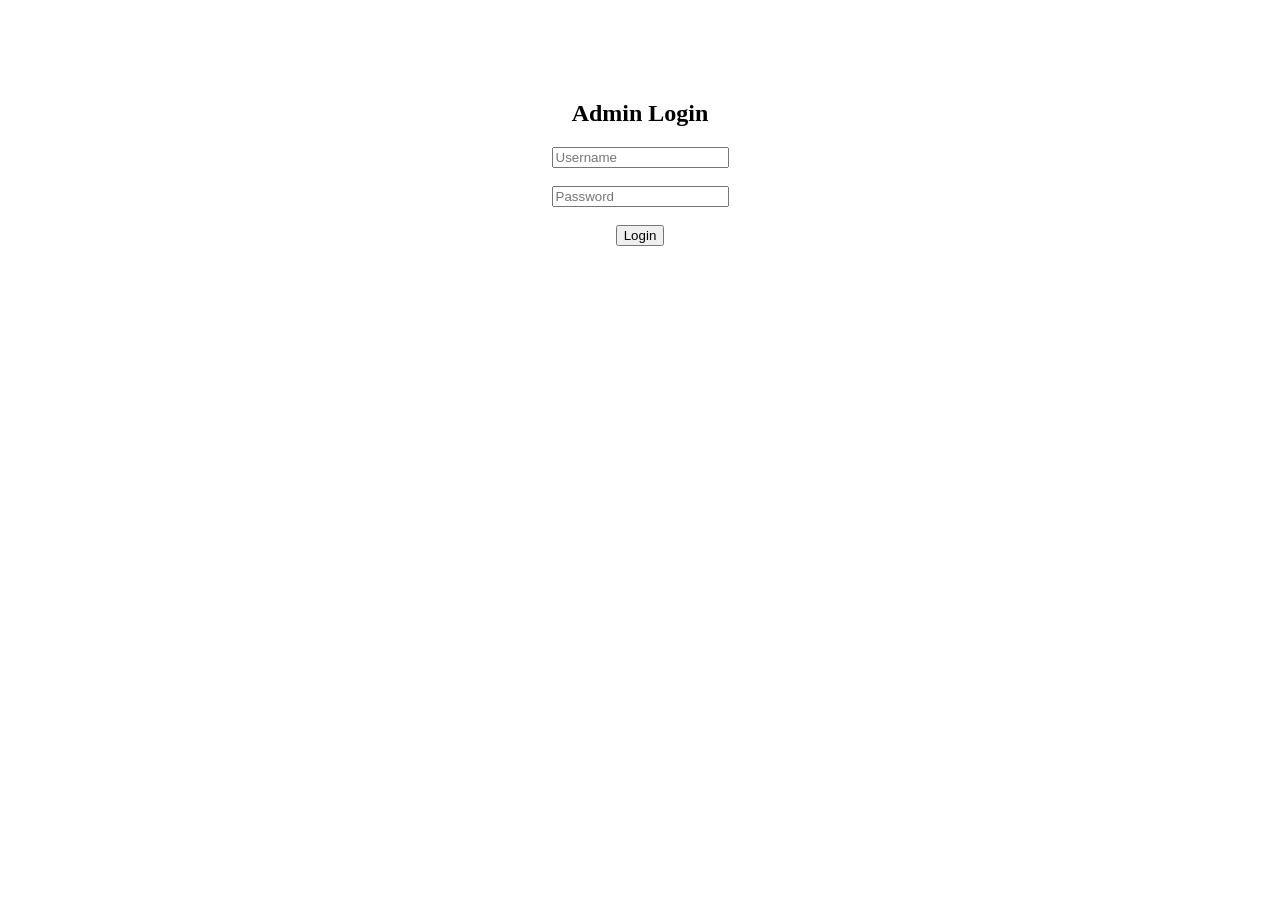
<file: templates/login.html>
<!DOCTYPE html>
<html>
<head>
    <title>Login</title>
</head>
<body style="text-align:center; margin-top:100px;">

<h2>Admin Login</h2>

<form method="POST">
    <input type="text" name="username" placeholder="Username"><br><br>
    <input type="password" name="password" placeholder="Password"><br><br>
    <button type="submit">Login</button>
</form>

</body>
</html>
</file>
